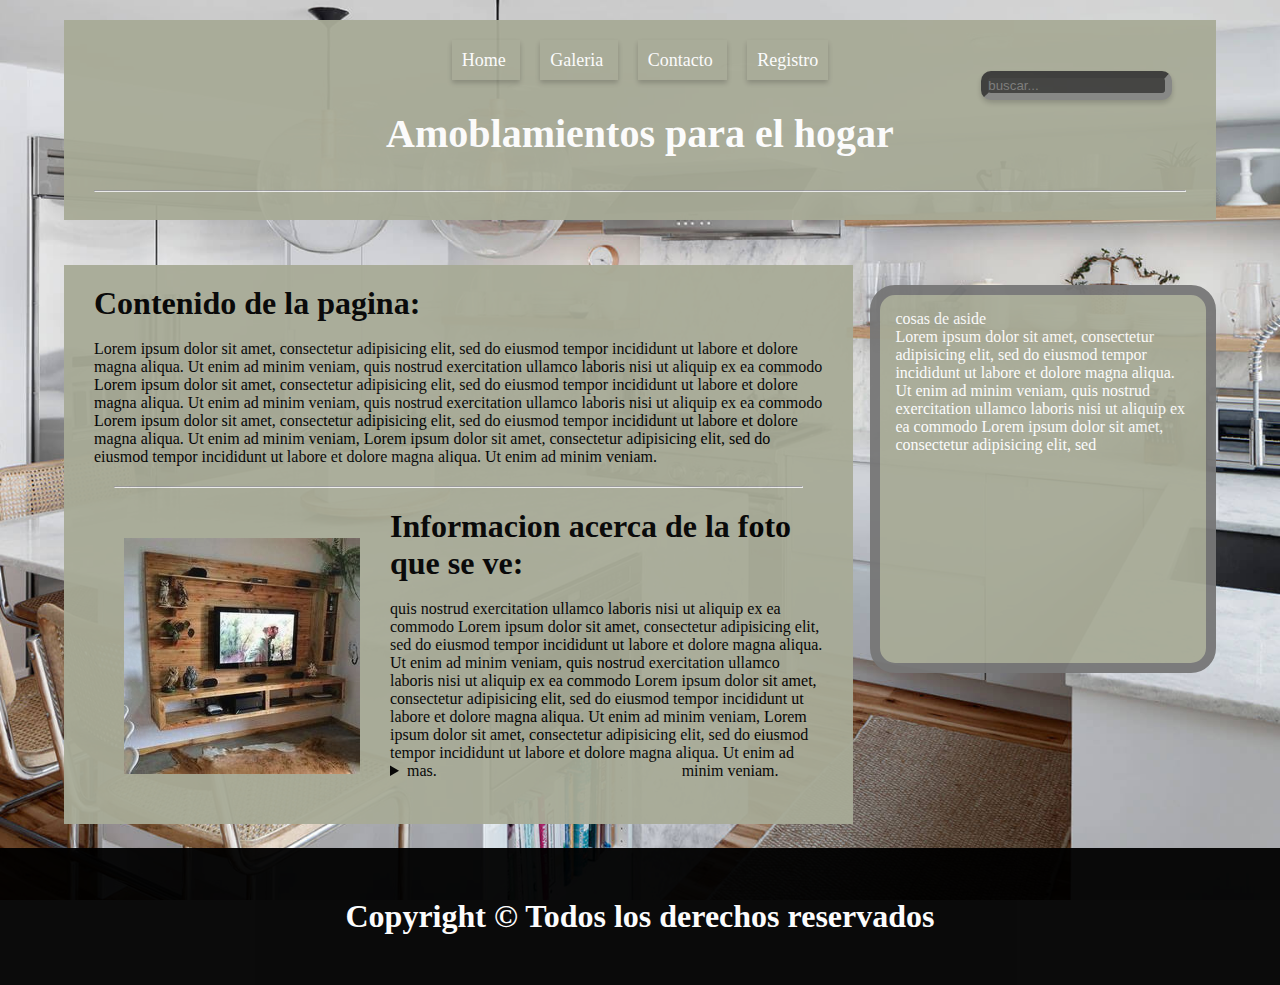
<file: index.html>
<!DOCTYPE html>
<html lang="es">
<head>
	<meta charset="utf-8">
	<title>Home - Muebles para Hogar </title>
	<link rel="stylesheet" type="text/css" href="css/style.css">
	<link rel="stylesheet" href="https://use.fontawesome.com/releases/v5.14.0/css/all.css" integrity="sha384-HzLeBuhoNPvSl5KYnjx0BT+WB0QEEqLprO+NBkkk5gbc67FTaL7XIGa2w1L0Xbgc" crossorigin="anonymous">
</head>

<body>

<header width="1100" bgcolor="#A8AB97" align=center>
	<nav>
			<a href="index.html"> Home </a>
			<a href="pagina3.html"> Galeria </a>
			<a href="contacto.html"> Contacto </a>
			<a href="registro.html"> Registro </a>
			
			<input id="buscador" type="search" placeholder="buscar..."> 
			
	<div class="logos-container">
		<ul>
			<li><a href="#" class="facebook"><i class="fab fa-facebook-f"></i></a></li>
			<li><a href="#" class="instagramk"><i class="fab fa-instagram"></i></a></li>
			<li><a href="#" class="twitter"><i class="fab fa-twitter"></i></a></li>
			<li><a href="#" class="linkedin"><i class="fab fa-linkedin-in"></i></a></li>

		</ul>
		</div>
		<h1 id="titulo"> Amoblamientos para el hogar </h1>
	</nav>
		<hr>
	</header>
 <main>
 	
	
	<section>
			<article>
			<p>
			<h1 id="contenido"> Contenido de la pagina: </h1><br>

			Lorem ipsum dolor sit amet, consectetur adipisicing elit, sed do eiusmod
			tempor incididunt ut labore et dolore magna aliqua. Ut enim ad minim veniam,
			quis nostrud exercitation ullamco laboris nisi ut aliquip ex ea commodo
			Lorem ipsum dolor sit amet, consectetur adipisicing elit, sed do eiusmod
			tempor incididunt ut labore et dolore
			magna aliqua. Ut enim ad minim veniam,
			quis nostrud exercitation ullamco laboris nisi ut aliquip ex ea commodo
			Lorem ipsum dolor sit amet, consectetur adipisicing elit, sed do eiusmod
			tempor incididunt ut labore et dolore magna aliqua. Ut enim ad minim veniam,
			Lorem ipsum dolor sit amet, consectetur adipisicing elit, sed do eiusmod
			tempor incididunt ut labore et dolore magna aliqua. Ut enim ad minim veniam.
			</p>
			<hr>
			<div>
			<img src="img/imagenmueble2.jpg" title="mueble de muestra">
			</div>
			<p2>
				<h1 id="info">Informacion acerca de la foto que se ve:</h1><br>
				quis nostrud exercitation ullamco laboris nisi ut aliquip ex ea commodo
			Lorem ipsum dolor sit amet, consectetur adipisicing elit, sed do eiusmod
			tempor incididunt ut labore et dolore
			magna aliqua. Ut enim ad minim veniam,
			quis nostrud exercitation ullamco laboris nisi ut aliquip ex ea commodo
			Lorem ipsum dolor sit amet, consectetur adipisicing elit, sed do eiusmod
			tempor incididunt ut labore et dolore magna aliqua. Ut enim ad minim veniam,
			Lorem ipsum dolor sit amet, consectetur adipisicing elit, sed do eiusmod
			tempor incididunt ut labore et dolore magna aliqua. Ut enim ad minim veniam.</p2>
		
			<details>
				<summary>
					mas.
				</summary>
				<p>Lorem ipsum dolor sit amet, consectetur adipisicing elit, sed do eiusmod
			tempor incididunt ut labore et dolore magna aliqua. Ut enim ad minim veniam.</p>
			</details>
			</article>

	</section>
		<aside>
			<p>
							cosas de aside <br>
			Lorem ipsum dolor sit amet, consectetur adipisicing elit, sed do eiusmod
			tempor incididunt ut labore et dolore
			magna aliqua. Ut enim ad minim veniam,
			quis nostrud exercitation ullamco laboris nisi ut aliquip ex ea commodo
			Lorem ipsum dolor sit amet, consectetur adipisicing elit, sed
			</p>
		<iframe src="https://www.google.com/maps/embed?pb=!1m18!1m12!1m3!1d13126.945440516241!2d-58.376406913426315!3d-34.661360487513704!2m3!1f0!2f0!3f0!3m2!1i1024!2i768!4f13.1!3m3!1m2!1s0x95a3335230bd052b%3A0x9d632a18eea90a31!2sAvellaneda%2C%20Provincia%20de%20Buenos%20Aires!5e0!3m2!1ses!2sar!4v1599107612741!5m2!1ses!2sar" frameborder="0" style="border:0;" allowfullscreen="" aria-hidden="false" tabindex="0"></iframe>
		</aside>
</main>
<footer>
	<h1> Copyright © Todos los derechos reservados </h1>
	
</footer>
</body>
</html>
<!--
<div class="redes-container">
	<ul>
	<li><a href="# class="facebook"><i class="fab fa-facebook-f"></a></li>
	<li><a href="# class="instragram"><i class="fab fa-instagram"></a></li>
	<li><a href="# class="twitterk"><i class="fab fa-twitter"></a></li>
	<li><a href="# class="linkedin"><i class="fab fa-linkedin-in"></a></li>
</ul>
</div>


<a id="twitter" href="https://twitter.com/?lang=es"><i class="fab fa-twitter"></a>
</file>
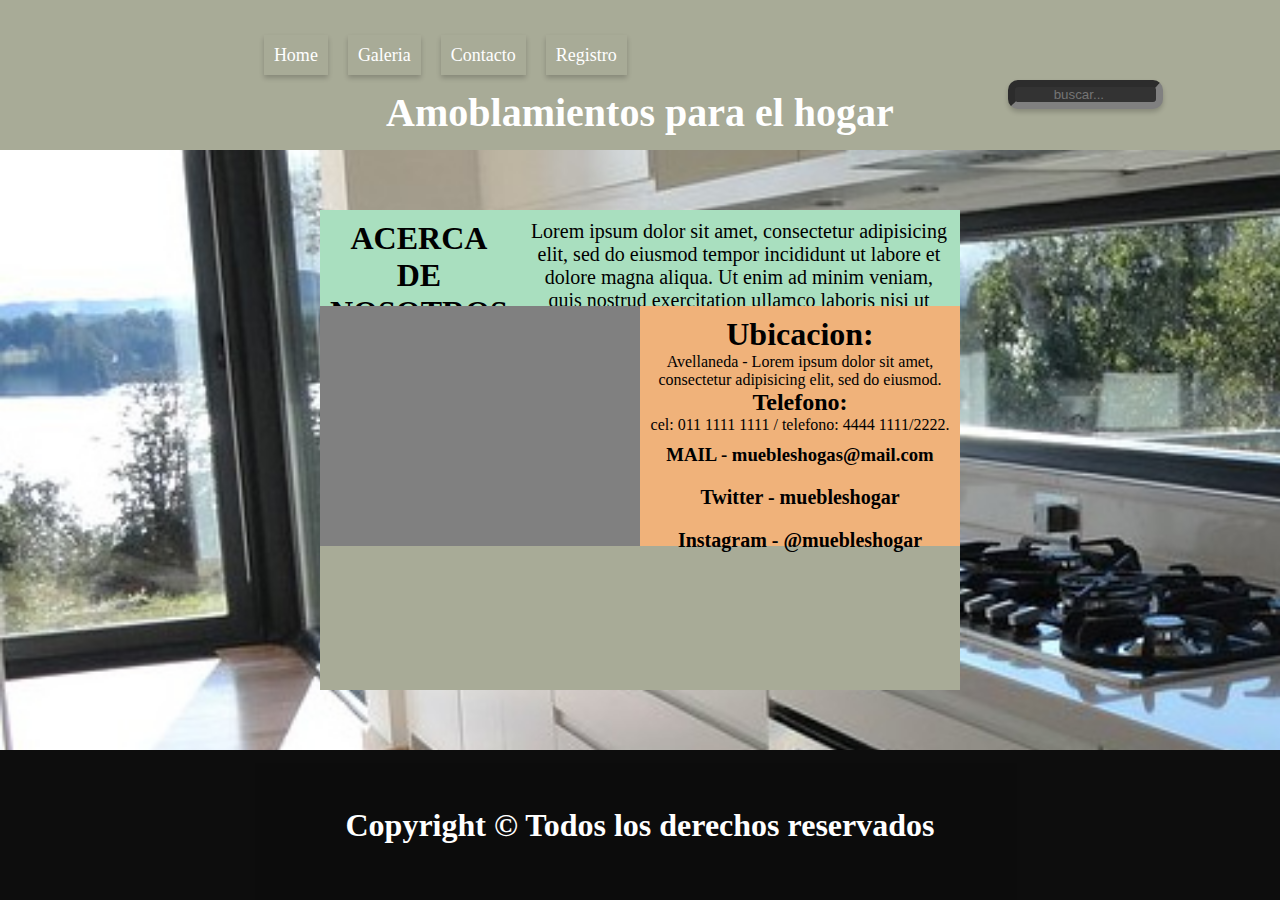
<file: contacto.html>
<!DOCTYPE html>
<html lang="es">
<head>
	<title>Contacto - Muebles para Hogar </title>
	<link rel="stylesheet" type="text/css" href="css/contacto.css">
	<link rel="stylesheet" href="https://use.fontawesome.com/releases/v5.14.0/css/all.css" integrity="sha384-HzLeBuhoNPvSl5KYnjx0BT+WB0QEEqLprO+NBkkk5gbc67FTaL7XIGa2w1L0Xbgc" crossorigin="anonymous">
</head>
<body>
<dir class="grid-container">
	<header>
	<nav>	
		<ul>
			<li><a href="index.html"> Home </a></li>
			<li><a href="pagina3.html"> Galeria </a></li>
			<li><a href="contacto.html"> Contacto </a></li>
			<li><a href="registro.html"> Registro </a></li>

		</ul>
	<div class="logos-container">
		<ul>
			<li><a href="#" class="facebook"><i class="fab fa-facebook-f"></i></a></li>
			<li><a href="#" class="instagramk"><i class="fab fa-instagram"></i></a></li>
			<li><a href="#" class="twitter"><i class="fab fa-twitter"></i></a></li>
			<li><a href="#" class="linkedin"><i class="fab fa-linkedin-in"></i></a></li>

		</ul>
		</div>
		<input id="buscador" type="search" placeholder="buscar...">
		<h1 id="titulo"> Amoblamientos para el hogar </h1>
	</nav>
</header>

<section>
	<main>
		<nav>
			<h1> ACERCA DE NOSOTROS </h1>
			<p>Lorem ipsum dolor sit amet, consectetur adipisicing elit, sed do eiusmod
			tempor incididunt ut labore et dolore magna aliqua. Ut enim ad minim veniam,
			quis nostrud exercitation ullamco laboris nisi ut aliquip ex ea commodo
			consequat. Duis aute irure dolor in reprehenderit in voluptate velit esse</p>
		</nav>
		<div class="contenido">
			<h1> Ubicacion: </h1>
			<p> Avellaneda - Lorem ipsum dolor sit amet, consectetur adipisicing elit, sed do eiusmod. </p>
			<h2> Telefono: </h2>
			<p>cel: 011 1111 1111 / telefono: 4444 1111/2222. </p>
			<h3> MAIL - muebleshogas@mail.com </h3>
			<h4> Twitter - muebleshogar </h4>
			<h5> Instagram - @muebleshogar </h5>
		</div>
		<div class="caja">
<iframe src="https://www.google.com/maps/embed?pb=!1m14!1m8!1m3!1d52507.77066519091!2d-58.367652!3d-34.661378!3m2!1i1024!2i768!4f13.1!3m3!1m2!1s0x95a3335230bd052b%3A0x9d632a18eea90a31!2sAvellaneda%2C%20Provincia%20de%20Buenos%20Aires!5e0!3m2!1ses!2sar!4v1600109193114!5m2!1ses!2sar" frameborder="0" style="border:0;" allowfullscreen="" aria-hidden="false" tabindex="0"></iframe>
	</main>
</section>

<footer>
	<h1> Copyright © Todos los derechos reservados </h1>
</footer>


</div>

</body>
</html>
</file>
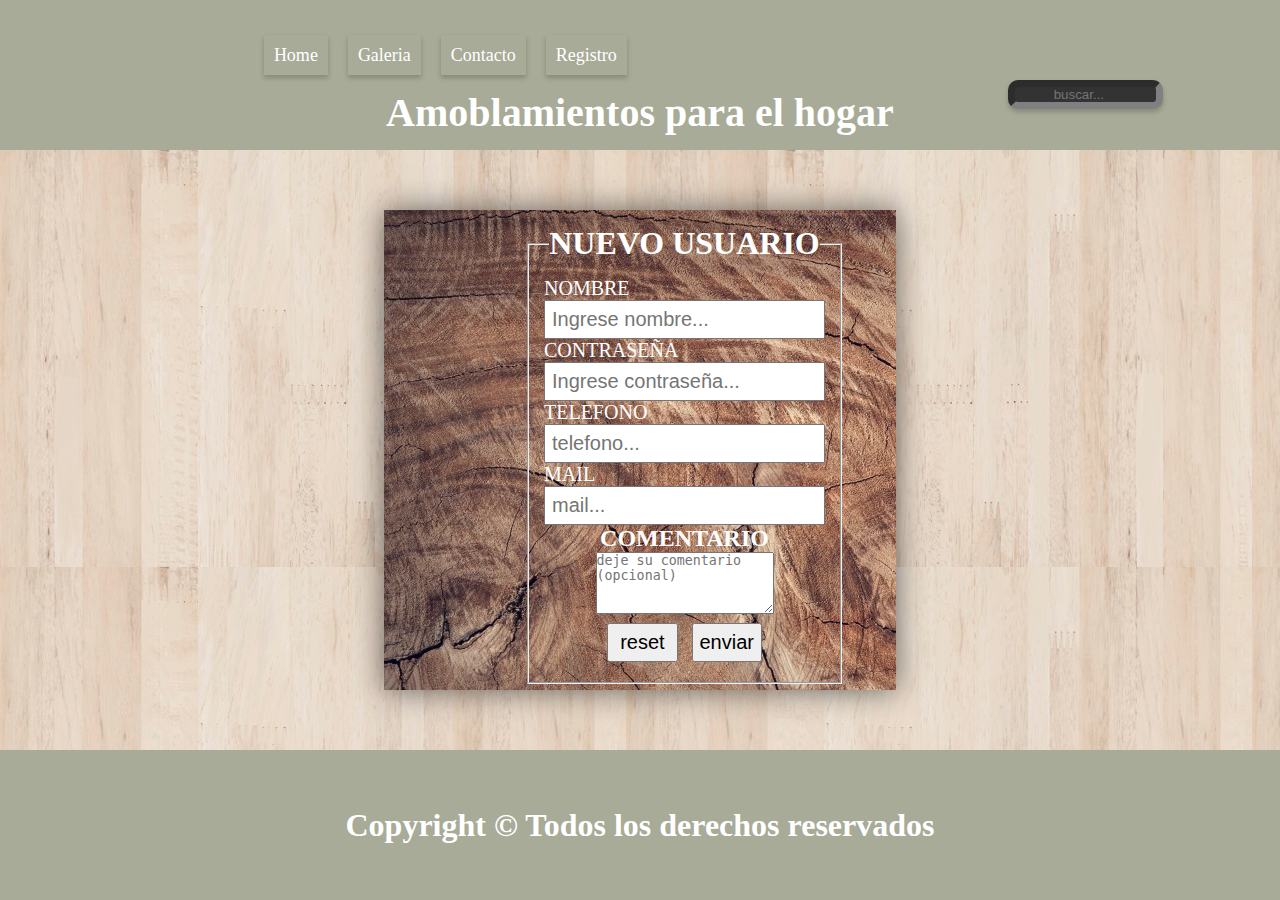
<file: registro.html>
<!DOCTYPE html>
<html>
<head>
	<title> Registro - Muebles para Hogar </title>
	<link rel="stylesheet" type="text/css" href=css/registrocss.css>
	<link rel="stylesheet" href="https://use.fontawesome.com/releases/v5.14.0/css/all.css" integrity="sha384-HzLeBuhoNPvSl5KYnjx0BT+WB0QEEqLprO+NBkkk5gbc67FTaL7XIGa2w1L0Xbgc" crossorigin="anonymous">
</head>
<body>

<div class="grid-container">
	
<header>
	<nav>	
		<ul>
			<li><a href="index.html"> Home </a></li>
			<li><a href="pagina3.html"> Galeria </a></li>
			<li><a href="contacto.html"> Contacto </a></li>
			<li><a href="registro.html"> Registro </a></li>

		</ul>
	<div class="logos-container">
		<ul>
			<li><a href="#" class="facebook"><i class="fab fa-facebook-f"></i></a></li>
			<li><a href="#" class="instagramk"><i class="fab fa-instagram"></i></a></li>
			<li><a href="#" class="twitter"><i class="fab fa-twitter"></i></a></li>
			<li><a href="#" class="linkedin"><i class="fab fa-linkedin-in"></i></a></li>

		</ul>
		</div>
		<input id="buscador" type="search" placeholder="buscar...">
		<h1 id="titulo"> Amoblamientos para el hogar </h1>
	</nav>
</header>

<section>

	<main>
		<div class="caja">
			<form>
				<fieldset>
				<legend><h1>NUEVO USUARIO </h1></legend>
					<label for="input1">
						<span>NOMBRE</span>
						<input id="input1" type="text" placeholder="Ingrese nombre..."required><br>
					</label>
					<label>
					<span>CONTRASEÑA</span>
					<input id="input2" type="password" name="" placeholder="Ingrese contraseña..." required>						
					</label><br>

					<label for="telefono">
					<span>TELEFONO</span>
					<input id="telefono" type="tel" name="" placeholder="telefono..."><br>
					</label>

					<label for="mail">
					<span>MAIL</span><input id="mail" type="mail" name="" placeholder="mail..." required><br>
					</label>

					<h2>COMENTARIO</h2>
					<textarea placeholder="deje su comentario (opcional)" rows="4"></textarea><br>
					<input id="reset" type="reset" value="reset">
					<input id="enviar" type="submit" name="enviar" value="enviar"><br>

			</fieldset>
		</form>
	</main>
</section>

<footer>
	<h1> Copyright © Todos los derechos reservados </h1>
</footer>


</div>

</body>
</html>
</file>
<file: css/style.css>
*{
	box-sizing: border-box;
	padding: 0px;
	margin: 0px;
}

body {
 background-image: url("../img/mueble6.jpg");
 background-color: #cccccc;
 background-repeat: no-repeat;
 background-attachment: fixed;
 background-size: cover;
 margin: center;
 align-self: center;
 background-position: center 0;
 width: 100%;
 height: 100vh;
}

header{
	display: flex;
	background-color: #A8AB97;
	color: #e6e6e6;
	text-align: center;
	padding: 30px;
	height: 200px;
	width: 90%;
	opacity: 0.95;
	flex-direction: column;

}
nav{
height: 100%;
}

nav #titulo{
	width: 100%;
	color: white;
	font-size: 40px;
	clear: both;
    position: relative;
    bottom: 120px;
    font-family: 'Grandstander', cursive;
}
nav #titulo h1{
	text-align: center;
	align-self: center;
}

.info{
	color: white;
	font-size: 25px;
}

nav > a {
	display: inline;
	align-self: center;
	color: white;
	font-size: 18px;
	height: 30px;
	text-decoration: none;
	padding: 10px;
	margin: 10px;
	box-shadow: 0 3px 5px rgba(0, 0, 0, .2);
}

nav ul{
	position: center;
	list-style: none;
}

nav	#buscador{
	border-color: gray;
	margin-left: 80%;
	border-width: 7px;
	border-radius: 10px;
	opacity: 0.9;
	background: #333;
	color: white;
	box-shadow: 0 3px 5px rgba(0, 0, 0, .2);
}

main{
	margin-left: 5%;
	float: left;
	width: 90%;
	align-content: center;
	min-height: calc(100vh - 146px - 146px);
	position: relative;
}

header, section, aside{
	margin: auto;
	margin: 20px auto;

}


section article {
	display: inline-block;
	background:#A8AB97;
	padding: 20px 30px;
	color:black;
	width: 68.5%;
	margin-right: 1.5%;
	margin: auto;
	float: left;
	margin-bottom: 20px;
	opacity: 0.95;
}

details{
	width: 40%;
	float: left;
}
section	hr{
	background: black;
	margin: 20px;
}
section	article img{

	padding: 30px 30px;
	float: left;
	border: 15px;
	border-color: black;
}

footer{
	background-color: black;
	text-align: center;
	color: white;
	padding: 50px;
	clear: both;
	opacity: 0.95;
	margin: auto;
}


aside{
	box-sizing: border-box;
	background:#A8AB97;
	max-height: calc(100vh - 118px - 137px);
	color: white;
	width: 30%;
	float:left;
	opacity: 0.95;
	padding: 15px;
	border-style: solid;
	border-color: #777;
	border-radius: 25px;
	border-width: 10px;
	margin-left: 1.5%;
}
aside iframe{
	margin: 20px;
}

#twitter{
	font-size: 20px;
	color: white;
	background: no-repeat;
}

.redes-container ul li{
	display: inline-block;
	color: white;
	list-style: none;

}
.logos-container{
	display: flex;
	position: relative;
	float: right;
	right: 25px;
	margin: 15px;
	justify-content: center;
	height: 100px;
}
.logos-container ul{
	display: flex;
	list-style: none;
	justify-content: flex-start;
	padding: 10px;

}
.logos-container i{
	color: white;
}
.logos-container ul li{
	display: inline-block;
	margin: 5px;
	width: 50px;
	height: 50px;
	padding: 5px;
	color: white;
	text-align: center;
}
.logos-container ul li a{
	display: block;
	padding: 0 10px;
	background: #333;
	color: white;
	line-height: 50px;
	font-size: 18px;
	box-shadow: 0 3px 5px rgba(0, 0, 0, .2);
}
a:hover {
background: #101010;
opacity: 0.5;
}
article img{
	transition: all 0.5 ease;
}

img:hover {
	transform:scale(1.5);
	border-radius: 45px;
}
</file>
<file: css/contacto.css>
*{
	margin: 0;
	padding: 0;
}
body{
	width: 100vw;
	height: 100vh;
}
.grid-container{
	display: grid;
	grid-template-rows: 150px repeat(10,1fr) 150px;
	grid-template-columns: repeat(10,1fr) 25%;
	width: 100%;
	height: 100%;
}

header{
	display: flex;
	width: 100%;
	height: 100%;
	align-items: center;
	justify-content: center;
	text-align: center;
	background: #A8AB97;
	color: white;
	grid-area: 1 / 1 / 2/12 ;


	itemname: header;
}

header nav{
	width: 100%;
	height: 100%;
	display: grid;
	margin: auto;
	grid-template-areas: "nav nav nav logos"
                       "nav nav nav buscador"
                       "titulo titulo titulo titulo";

}

nav ul{
	grid-area: nav;
	align-items: center;
	justify-content: center;
	list-style: none;
	display: inline-flex;
	box-sizing: border-box;

}
nav ul li{
	padding: 10px;
}

nav ul li a{
	text-decoration: none;
	font-size: 20px;
	padding: 10px;
	color: white;
	color: white;
	line-height: 50px;
	font-size: 18px;
	box-shadow: 0 3px 5px rgba(0, 0, 0, .2);
}

#buscador{

	grid-area: buscador;
	display: flex;
	margin: auto;
	justify-content: center;
	align-items: center;
	text-align: center;
	width: 40%;
	background: #333;
	color: white;
	border-width: 7px;
	border-radius: 10px;
	border-color: gray;
	box-shadow: 0 3px 5px rgba(0, 0, 0, .2);
	outline: none;

}
#buscador h1{
	justify-content: center;
	border-color: lightgray;
	border-radius: 30px;
}

.logos-container{
	grid-area: logos;
	display: flex;
	justify-content: center;
	vertical-align: center;
	height: 100%;
}
.logos-container ul{
	display: flex;
	list-style: none;
	justify-content: flex-end;
	align-content: center;
	text-align: center;
	align-items: center;

	padding: 10px;

}
.logos-container i{
	color: white;
}
.logos-container ul li{
	display: inline-block;
	margin: 5px;
	height: 30px;
	padding: 10px;
	color: white;
	text-align: center;
}
.logos-container ul li a{

	display: block;
	padding: 0 10px;
	background: #333;
	color: white;
	line-height: 50px;
	font-size: 18px;
	box-shadow: 0 3px 5px rgba(0, 0, 0, .2);
}
#titulo{
	grid-area: titulo;
	margin: auto;
	align-items: center;
	justify-content: center;
	font-size: 40px;
	font-family: 'Grandstander', cursive;
	position: relative;
	bottom: 20px;

}

#titulo h1{
	text-align: center;
	align-content: center;
	align-self: center;
	width: 100%
	margin: auto;
}
section{
	display: flex;
	vertical-align: center;
	text-align: center;
	justify-content: center;
	align-items: center;
	background: url(../img/fondoContacto.jpg);
	background-attachment: fixed;
	background-size: cover;
	grid-area: 2 / 1 / 12 /12 ;
	itemname: section;
}
main{
	background-color: #A8AB97;
	display: grid;
	grid-template-columns: repeat(10,1fr);
	grid-template-rows: repeat(10,1fr);
	height: 80%;
	width: 50%;
}
.caja{
	display: flex;
	background-color: gray;
	grid-area: 3 / 1 / 8 / 6;
	color: white;
}
.caja iframe{
	display: flex;
	width: 89%;
	height: 80%;
	margin: auto;
}
section main nav{
	grid-area: 1 / 1 / 3 / 12; 
	vertical-align: center;
	background-color: rgb( 169, 223, 191);
	display: flex;
	height: 100%;
}
section main nav h1{
	padding: 10px;
	justify-content: flex-start;
}
section main nav p{
	padding: 10px;
	height: 100%;
	font-size: 20px;
	margin: auto;
	vertical-align: center;
	justify-content: flex-end;
}
.contenido{
	padding: 10px;
	background-color:#f0b27a;
	grid-area: 3/ 6 / 8/ 12;
}
.contenido h3{
	padding: 10px;
}
.contenido h4{
	padding: 10px;
	font-size: 20px;
}
.contenido h5{
	font-size: 20px;
	padding: 10px;
}
footer{
	display: flex;
	background-color: black;
	color: white;
	grid-area: 12/ 1 / 13/ 12;
	text-align: center;
	justify-content: center;
	align-items: center;
	itemname: footer;
	opacity: 0.95;
}
a:hover {
background: #101010;
opacity: 0.5;
cursor: pointer;
}
</file>
